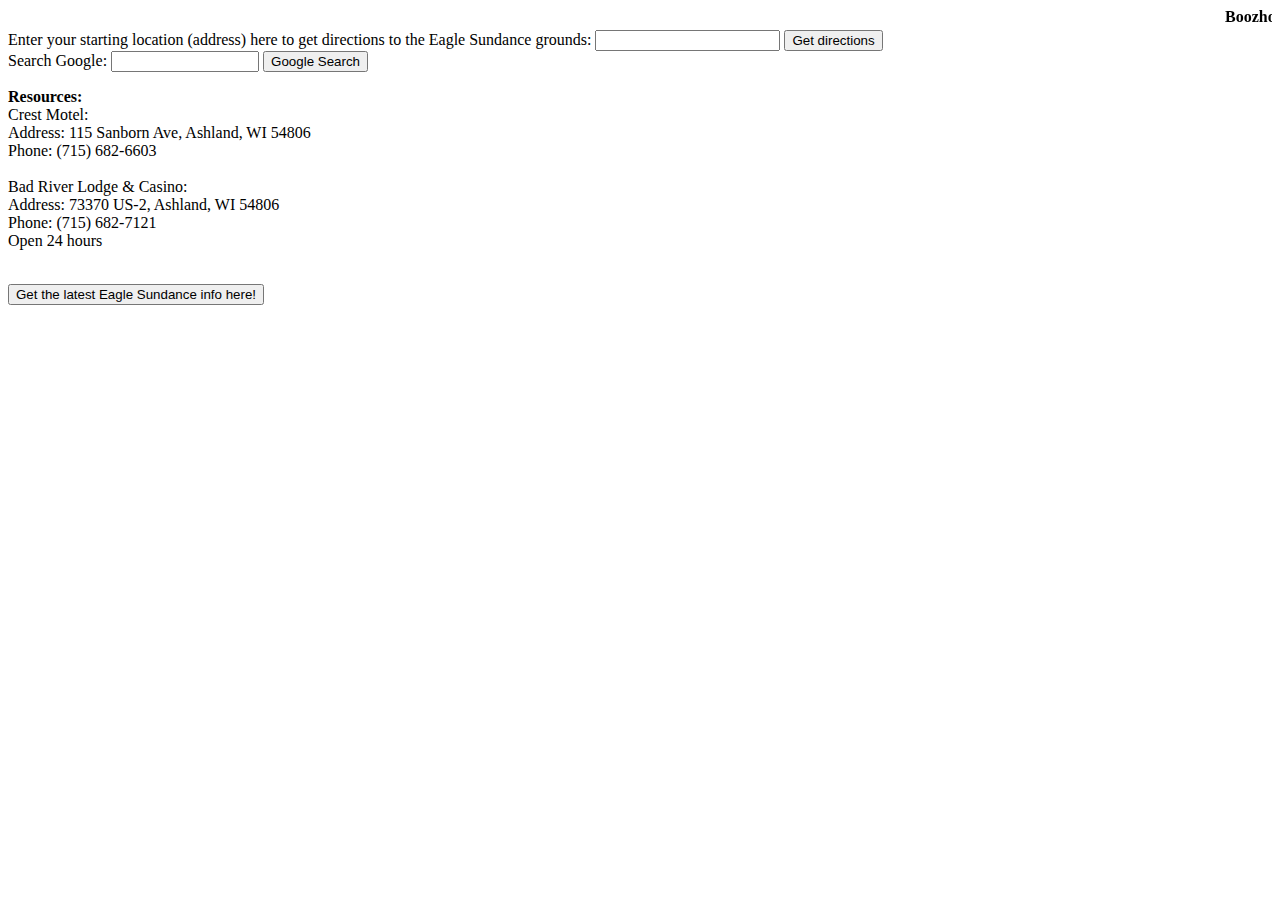
<file: Directions- to-Sundance.html>
<!DOCTYPE html>
<html>
  <body>
	<b><marquee>Boozhoo, relatives!</marquee></b><br>


<form action="http://maps.google.com/maps" method="get" target="_blank">
   <label for="saddr">Enter your starting location (address) here to get directions to the Eagle Sundance grounds: </label>
   <input type="text" name="saddr" />
   <input type="hidden" name="daddr" value="40394 Schlies Rd., Highbridge, WI" />
   <input type="submit" value="Get directions" />
</form>

<form method="get"action="http://www.google.com/search">
<label for="text">Search Google: </label>
<input style="width:140px"type="text"name="q"size="31"maxlength="255"value=""/>
<input type="submit"value="Google Search"/></form>

<p>
<b>Resources:</b><br>
Crest Motel:<br>
Address: 115 Sanborn Ave, Ashland, WI 54806<br>
Phone: (715) 682-6603<br><br>

Bad River Lodge & Casino:<br>
Address: 73370 US-2, Ashland, WI 54806<br>
Phone: (715) 682-7121<br>
Open 24 hours<br><br>
</p>

<a href="https://www.facebook.com/groups/215617031827614/announcements/" onclick="window.open(this.href,'child','width=900,height=800,status=no,directories=no,menubar=no,toolbar=no,scrollbars=no,location=no,resizable=no,titlebar=no'); return false">
<button title="NES Controls" type="button">Get the latest Eagle Sundance info here!</button>	
  </body>
</html>
</file>
